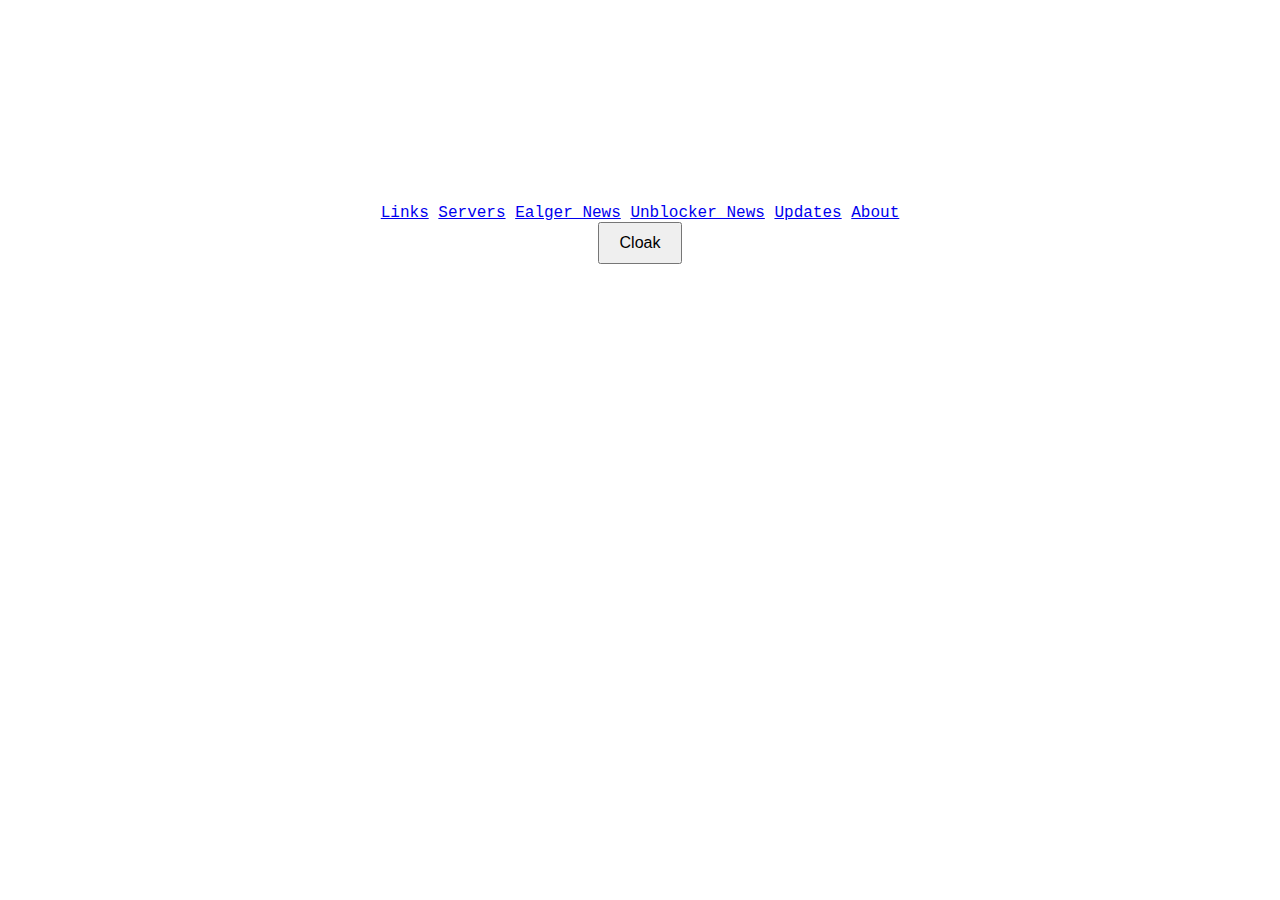
<file: index.html>
<!DOCTYPE html>
<html lang="en">
<head>
    <meta charset="UTF-8">
    <meta name="viewport" content="width=device-width, initial-scale=1.0">
    <title>Home</title>
    <link rel="stylesheet" href="styles.css">
    <script defer src="script.js"></script>
    <link rel="icon" type="image/png" href="https://ssl.gstatic.com/classroom/favicon.png">
</head>
<body>

    <div class="navbar">
            <a href="index.html">Home</a>
            <a href="links.html">Links</a>
            <a href="servers.html">Servers</a>
            <a href="eaglernews.html">Eagler News</a>
            <a href="unblockernews.html">Unblocker News</a>
            <a href="updates.html">Updates</a>
            <a href="about.html">About</a>
    </div>

    <header>
        <h1>Welcome to the Dark Alley of Chromebooks</h1>
        <p class="subtitle">Made by TALW</p>
    </header>

    <section class="button-container">
        <a href="links.html" class="space-button">Links</a>
        <a href="servers.html" class="space-button">Servers</a>
        <a href="ealgernews.html" class="space-button">Ealger News</a>
        <a href="unblockernews.html" class="space-button">Unblocker News</a>
        <a href="updates.html" class="space-button">Updates</a>
        <a href="about.html" class="space-button">About</a>
    </section>

    <button id="cloakButton" style="padding: 10px 20px; font-size: 16px; cursor: pointer;">Cloak</button>

</body>
</html>
</file>
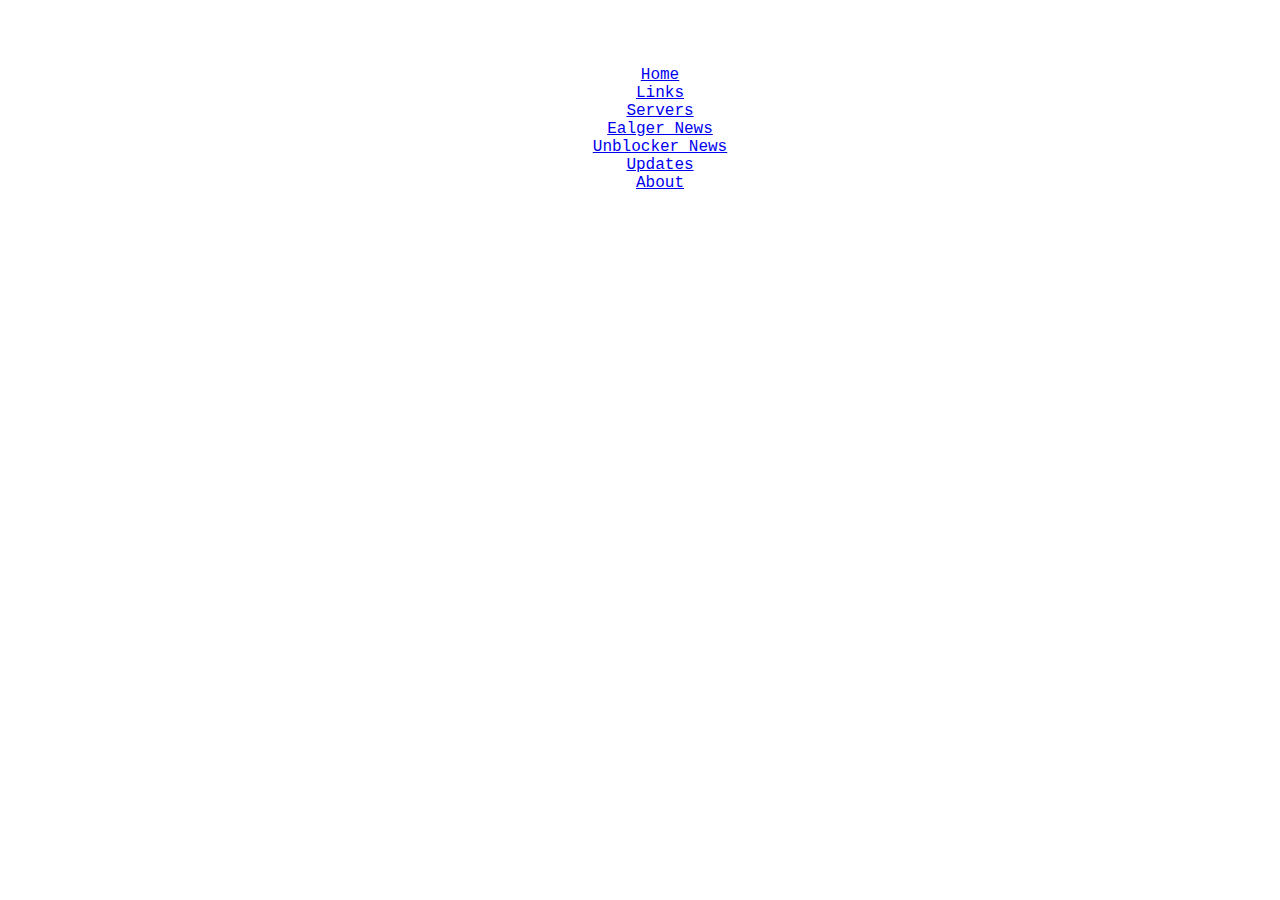
<file: eaglernews.html>
<!DOCTYPE html>
<html lang="en">
<head>
    <meta charset="UTF-8">
    <meta name="viewport" content="width=device-width, initial-scale=1.0">
    <title>Untitled Document</title>
    <link rel="stylesheet" href="styles.css">
    <script defer src="script.js"></script>
</head>
<body>

    <nav>
        <ul>
            <li><a href="index.html">Home</a></li>
            <li><a href="links.html">Links</a></li>
            <li><a href="servers.html">Servers</a></li>
            <li><a href="ealgernews.html">Ealger News</a></li>
            <li><a href="unblockernews.html">Unblocker News</a></li>
            <li><a href="updates.html">Updates</a></li>
            <li><a href="about.html">About</a></li>
        </ul>
    </nav>

    <h1>Ealger News</h1>
    <p>Stay updated with the latest Ealger news here.</p>
    <h3>Ethereal is still down :(</h3>

</body>
</html>
</file>
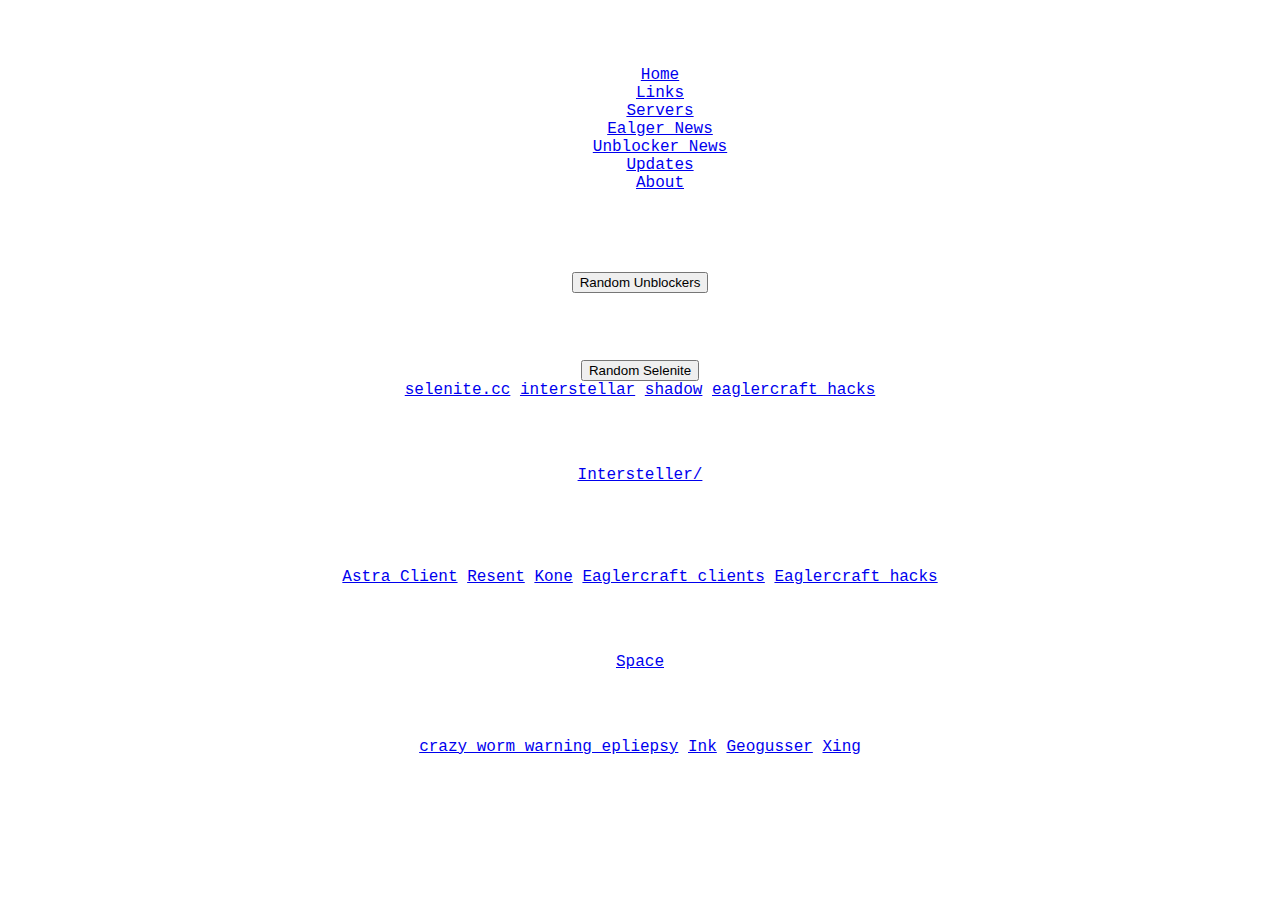
<file: links.html>
<!DOCTYPE html>
<html lang="en">
<head>
    <meta charset="UTF-8">
    <meta name="viewport" content="width=device-width, initial-scale=1.0">
    <title>Untitled Document</title>
    <link rel="stylesheet" href="styles.css">
    <script defer src="script.js"></script>
</head>
<body>

    <nav>
        <ul>
            <li><a href="index.html">Home</a></li>
            <li><a href="links.html">Links</a></li>
            <li><a href="servers.html">Servers</a></li>
            <li><a href="ealgernews.html">Ealger News</a></li>
            <li><a href="unblockernews.html">Unblocker News</a></li>
            <li><a href="updates.html">Updates</a></li>
            <li><a href="about.html">About</a></li>
        </ul>
    </nav>

    <h1>Links</h1>

    <button onclick="openRandomSiteU()">Random Unblockers</button>

    <h2>Selenite Links</h2>
    
    <button onclick="openRandomSite()">Random Selenite</button>
    
    <div class="button-container">
        <a href="https://pleasework-app.netlify.app" class="space-button">selenite.cc</a>
        <a href="https://gobblethemup.vercel.app" class="space-button">interstellar</a>
        <a href="https://www.fghjhgfvbhbgfvbhgfvbgvb.shadowshark.ipv64.net/" class="space-button">shadow</a>
        <a href="https://charming-capybara-53c2c8.netlify.app/1.8" class="space-button">eaglercraft hacks</a>
    </div>

    <h2>InterStellar</h2>

    <div class="button-container">
        <a href="https://gobblethemup.vercel.app/" class="space-button">Intersteller/</a>
    </div>wwwww

    <h2>Eaglercraft random stuff</h2>

    <div class="button-container">
        <a href="https://coolthing3.netlify.app/" class="space-button">Astra Client</a>
        <a href="https://resent-v4-0.netlify.app/" class="space-button">Resent</a>
        <a href="https://coolthingepic.netlify.app/" class="space-button">Kone</a>
        <a href="https://coolman123.netlify.app" class="space-button">Eaglercraft clients</a>
        <a href="https://charming-capybara-53c2c8.netlify.app/1.8" class="space-button">Eaglercraft hacks</a>
    </div>

    <h2>Space</h2>

    <div class="button-container">
        <a href="http://gointospace.app" class="space-button">Space</a>
    </div>

    <h2>Random Websites to cure Boredom</h2>

    <div class="button-container">
        <a href="http://www.staggeringbeauty.com/" class="space-button">crazy worm warning epliepsy</a>
        <a href="https://jacksonpollock.org/" class="space-button">Ink</a>
        <a href="https://www.worldguessr.com/" class="space-button">Geogusser</a>
        <a href="https://michaelxing.com/games/" class="space-button">Xing</a>
    </div>


</body>
</html>
</file>
<file: styles.css>
body {
    font-family: 'Courier New', Courier, monospace;
    color: white;
    margin: 0;
    padding: 50px 0 0 0; 
    text-align: center;
    background-size: cover;
    background-position: center;
    background-attachment: fixed;
    animation: fadeIn 1s ease-in-out;
    background-image: url(https://www.ncsa.illinois.edu/wp-content/uploads/2021/09/cosmos-rawpixel-scaled.jpg)
}

@keyframes fadeIn {
    from {
        opacity: 0;
        background-color: black;
    }
    to {
        opacity: 1;
    }
}

.navbar {
    background-color: #73b4ffb1, 0.55;
    margin-left: 5%;
    margin-right: 5%;
    border-radius: 10px;
    overflow: hidden;
    width: 90%;
    height: 40px;
}

.navbar:hover {
    transform: scale(1.05);
}

.navbar a {
    color: #ffffff;
    text-align: center;
    padding-left: 10px;
    padding-right: 10px;
    padding-top: 15px;
    font-size: 20px;
    text-decoration: none;
    vertical-align: baseline;
    border-radius: 10px;
}

.navbar a:hover {
    transform: scale(1.1);
}

.navbar p {
    color: #ffffff;
    text-align: center;
    font-size: 25px;
    text-decoration: none;
    vertical-align: baseline;
    border-radius: 10px;
    padding-bottom: 40%;
    font-weight: bold;
    margin-top: 5px;
    padding-left: 10px;
    padding-right: 10px;
}

.link-button {
    background-color: #008cff;
    color: white;
    padding: 8px 14px;
    text-decoration: none;
    border-radius: 12px;
    border-color: aliceblue;
    border-width: 2px;
    font-size: 25px;
}

a .link-button:hover {
    transform: scale(1.1);
    background-color: #008cff8b;
}
</file>
